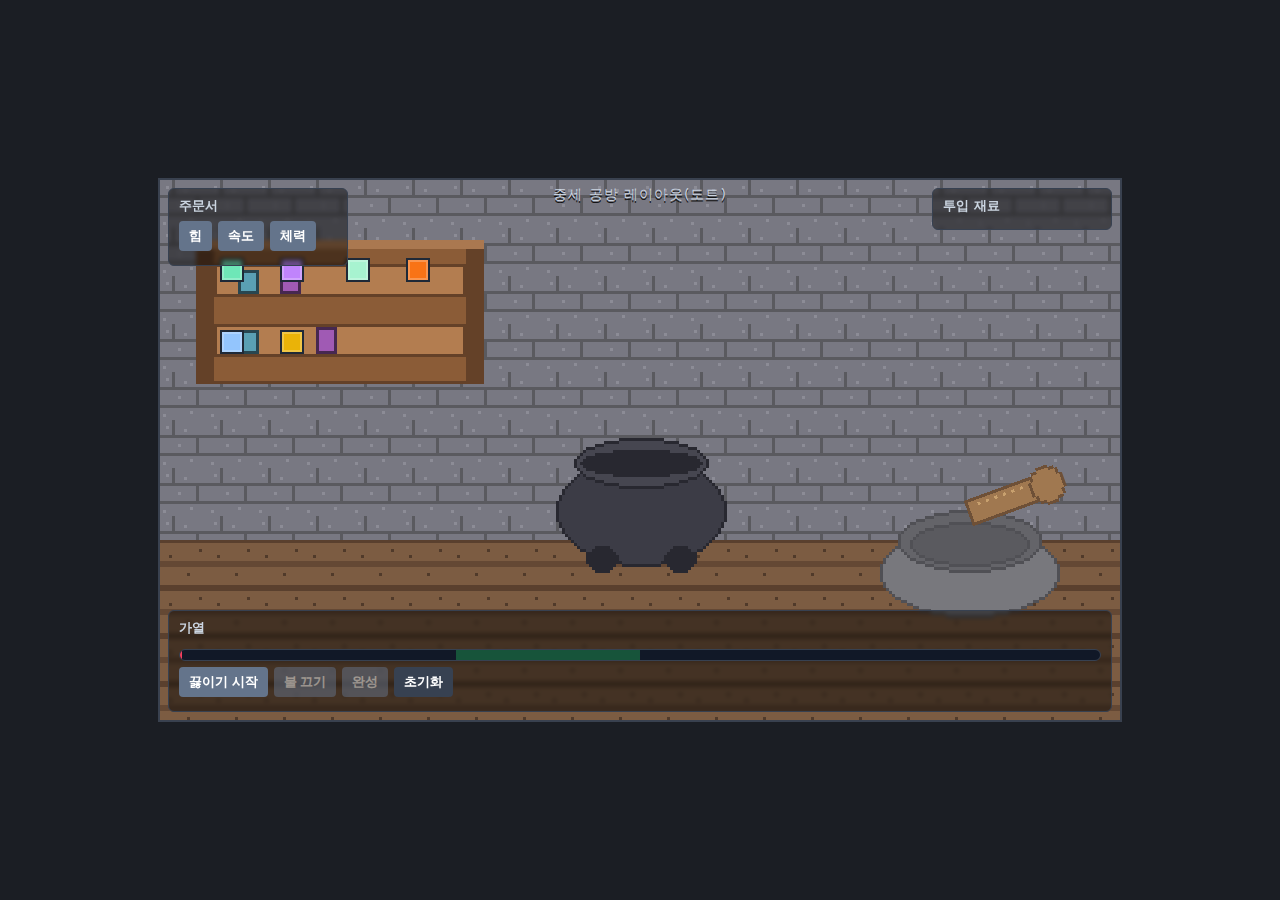
<file: potion_synth_v1/potion_synth_v1/index.html>
<!doctype html>
<html lang="ko">
<head>
  <meta charset="utf-8">
  <meta name="viewport" content="width=device-width, initial-scale=1.0">
  <title>포션 공방 레이아웃(도트 중세)</title>
  <link rel="stylesheet" href="style.css">
</head>
<body>
  <div class="viewport">
    <div class="scene">
      <div class="bg bg-wall"></div>
      <div class="bg bg-floor"></div>

      <div class="layer shelf" title="나무 선반">
        <img src="assets/shelf.png" alt="shelf">
      </div>

      <div class="layer cauldron" title="쇠 가마">
        <img src="assets/cauldron.png" alt="cauldron">
      </div>

      <div class="layer mortar" title="막자사발">
        <img src="assets/mortar.png" alt="mortar">
        <img class="pestle" src="assets/pestle.png" alt="pestle">
      </div>

      <div class="hud">중세 공방 레이아웃(도트)</div>
    </div>
  </div>
  <script src="game.js"></script>
</body>
</html>
</file>
<file: potion_synth_v1/potion_synth_v1/style.css>
/* Pixel-art medieval workshop layout */
:root {
  --scale: 3; /* integer scale for crisp pixels */
  --scene-w: calc(320px * var(--scale)); /* base 320x180 scene */
  --scene-h: calc(180px * var(--scale));
}

* { box-sizing: border-box; }

html, body {
  height: 100%;
  margin: 0;
  background: #1b1e24;
  color: #eee;
  font-family: ui-sans-serif, system-ui, -apple-system, 'Noto Sans KR', sans-serif;
}

.viewport {
  display: grid;
  place-items: center;
  height: 100%;
}

.scene {
  position: relative;
  width: var(--scene-w);
  height: var(--scene-h);
  outline: 2px solid #39414f;
  image-rendering: pixelated;
  image-rendering: crisp-edges;
  overflow: hidden;
}

/* Background tiling */
.bg {
  position: absolute;
  left: 0; top: 0; right: 0; bottom: 0;
  background-size: calc(16px * var(--scale)) calc(16px * var(--scale));
  image-rendering: pixelated;
}
.bg-wall {
  background-image: url('assets/wall_tile.png');
  transform: translateY(0);
}
.bg-floor {
  background-image: url('assets/floor_tile.png');
  height: calc(60px * var(--scale));
  top: auto;
  bottom: 0;
}

/* Objects */
.layer {
  position: absolute;
  image-rendering: pixelated;
}
.layer img {
  width: auto;
  height: auto;
  image-rendering: pixelated;
  transform: scale(var(--scale));
  transform-origin: top left;
}

/* Positions (based on 320x180 base coordinates) */
.shelf {
  left: calc(12px * var(--scale));
  top: calc(20px * var(--scale));
}
.cauldron {
  left: calc(128px * var(--scale));
  top: calc(84px * var(--scale));
}
.mortar {
  left: calc(240px * var(--scale));
  top: calc(110px * var(--scale));
}
.mortar .pestle {
  position: absolute;
  left: calc(24px * var(--scale));
  top: calc(-8px * var(--scale));
  transform-origin: top left;
  transform: scale(var(--scale)) rotate(-20deg);
}

/* Simple HUD label */
.hud {
  position: absolute;
  left: 0; right: 0;
  top: 6px;
  text-align: center;
  font-size: 14px;
  letter-spacing: 1px;
  color: #cbd5e1;
  text-shadow: 0 2px 0 #111;
  user-select: none;
}

/* Responsive: reduce scale on small screens */
@media (max-width: 800px) {
  :root { --scale: 2; }
}
@media (max-width: 480px) {
  :root { --scale: 1.5; }
}



/* --- Game UI overlay --- */
.ui { position:absolute; inset:0; pointer-events:none; }

.panel {
  position:absolute; background:rgba(0,0,0,0.45); border:1px solid #374151; border-radius:6px;
  padding:8px 10px; pointer-events:auto; backdrop-filter: blur(2px);
  color:#e5e7eb; font-size:12px;
}
.panel .title { font-weight:700; font-size:13px; margin-bottom:6px; color:#cbd5e1; }
.panel .subtitle, .sub { margin-top:6px; color:#9ca3af; font-size:12px; }

.btn { background:#64748b; color:#fff; border:none; padding:6px 10px; border-radius:4px; cursor:pointer; font-weight:600; }
.btn:hover { filter: brightness(1.05); }
.btn:disabled { opacity:0.5; cursor:not-allowed; }
.btn.subtle { background:#374151; }

.order { left: 8px; top: 8px; width: 180px; }
.order .potion-row { display:flex; gap:6px; flex-wrap:wrap; }
.order .recipe { margin-top:6px; }

.added { right: 8px; top: 8px; width: 180px; }
.added .list { list-style:none; margin:0; padding:0; display:flex; flex-direction:column; gap:4px; max-height:120px; overflow:auto; }
.added .list li { display:grid; grid-template-columns:auto 1fr auto auto auto auto; align-items:center; gap:6px; background:rgba(0,0,0,0.25); padding:4px; border-radius:4px; }
.swatch { width:10px; height:10px; border:1px solid #111; display:inline-block; }
.name { color:#cbd5e1; }
.qty { color:#e5e7eb; }
.mini { background:#475569; color:#fff; border:none; padding:2px 6px; border-radius:4px; cursor:pointer; }

.cook { left: 8px; bottom: 8px; right: 8px; display:flex; flex-direction:column; gap:6px; }
.bar { position:relative; height:12px; background:#111827; border:1px solid #374151; border-radius:999px; overflow:hidden; }
.bar .ok { position:absolute; top:0; bottom:0; left:30%; width:20%; background:rgba(34,197,94,0.35); }
.bar .tick { position:absolute; top:-2px; width:2px; height:16px; background:#f43f5e; left:0%; }
.ctrls { display:flex; gap:6px; flex-wrap:wrap; }
.hint { opacity:0; transition:opacity .2s; color:#e5e7eb; }
.hint.show { opacity:1; }

/* Herbs on shelf */
.herb-layer { position:absolute; left:0; top:0; }
.herb { position:absolute; width: calc(8px * var(--scale)); height: calc(8px * var(--scale)); border: 2px solid #1f2937; box-shadow: inset 0 0 0 2px rgba(255,255,255,0.25); cursor:grab; }
.herb:active { cursor:grabbing; }

/* Powder in mortar */
.layer.mortar { pointer-events:auto; }
.powder { position:absolute; left: calc(22px * var(--scale)); top: calc(8px * var(--scale)); width: calc(12px * var(--scale)); height: calc(6px * var(--scale)); border-radius: 50% / 60%; opacity:0; }
.powder.visible { opacity:1; }

/* Cauldron bubbles */
.layer.cauldron { pointer-events:auto; }
.bubble { position:absolute; left: calc(32px * var(--scale)); top: calc(28px * var(--scale)); width: calc(6px * var(--scale)); height: calc(6px * var(--scale)); border-radius:999px; opacity:0.8; }

/* Modal */
.modal { position:absolute; inset:0; display:grid; place-items:center; background:rgba(0,0,0,0.45); pointer-events:auto; }
.modal.hidden { display:none; }
.modal .box { width: 70%; max-width: 520px; background:#0b1220; border:1px solid #334155; border-radius:8px; padding:12px 16px; }
.modal .row { margin-top: 10px; display:flex; gap:8px; justify-content:flex-end; }
.modal .grade { font-size:32px; font-weight:800; }
.modal .grade.g-S { color:#34d399; }
.modal .grade.g-A { color:#60a5fa; }
.modal .grade.g-B { color:#f59e0b; }
.modal .grade.g-C { color:#f43f5e; }
.modal .score { margin:6px 0; font-size:18px; }
.modal .bul { margin: 0 0 6px 18px; }

/* Ensure UI scales nicely on small screens */
@media (max-width: 800px) {
  .order, .added { width: 40%; }
  .modal .box { width: 90%; }
}
</file>
